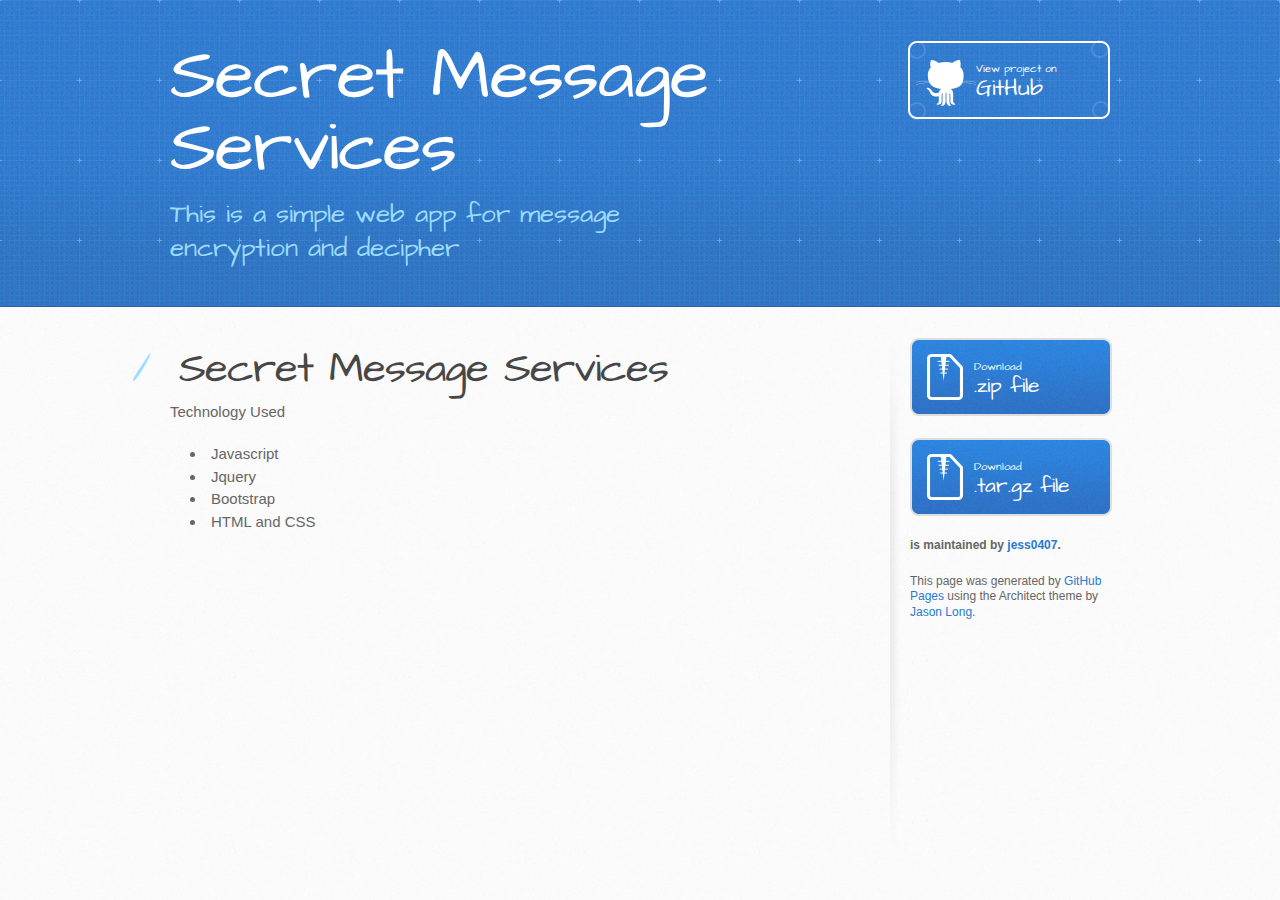
<file: index.html>
<!DOCTYPE html>
<html>
  <head>
    <meta charset='utf-8'>
    <meta http-equiv="X-UA-Compatible" content="chrome=1">
    <meta name="viewport" content="width=device-width, initial-scale=1, maximum-scale=1">
    <link href='https://fonts.googleapis.com/css?family=Architects+Daughter' rel='stylesheet' type='text/css'>
    <link rel="stylesheet" type="text/css" href="stylesheets/stylesheet.css" media="screen" />
    <link rel="stylesheet" type="text/css" href="stylesheets/pygment_trac.css" media="screen" />
    <link rel="stylesheet" type="text/css" href="stylesheets/print.css" media="print" />

    <!--[if lt IE 9]>
    <script src="//html5shiv.googlecode.com/svn/trunk/html5.js"></script>
    <![endif]-->

    <title>Secret Message Services by jess0407</title>
  </head>

  <body>
    <header>
      <div class="inner">
        <h1>Secret Message Services</h1>
        <h2>This is a simple web app for message encryption and decipher</h2>
        <a href="https://github.com/jess0407/sms" class="button"><small>View project on</small>GitHub</a>
      </div>
    </header>

    <div id="content-wrapper">
      <div class="inner clearfix">
        <section id="main-content">
          <h1>
<a name="secret-message-services" class="anchor" href="#secret-message-services"><span class="octicon octicon-link"></span></a>Secret Message Services</h1>

<p>Technology Used</p>

<ul>
<li>Javascript</li>
<li>Jquery</li>
<li>Bootstrap</li>
<li>HTML and CSS</li>
</ul>
        </section>

        <aside id="sidebar">
          <a href="https://github.com/jess0407/sms/zipball/master" class="button">
            <small>Download</small>
            .zip file
          </a>
          <a href="https://github.com/jess0407/sms/tarball/master" class="button">
            <small>Download</small>
            .tar.gz file
          </a>

          <p class="repo-owner"><a href="https://github.com/jess0407/sms"></a> is maintained by <a href="https://github.com/jess0407">jess0407</a>.</p>

          <p>This page was generated by <a href="https://pages.github.com">GitHub Pages</a> using the Architect theme by <a href="https://twitter.com/jasonlong">Jason Long</a>.</p>
        </aside>
      </div>
    </div>

  
  </body>
</html>
</file>
<file: stylesheets/pygment_trac.css>
.highlight  { background: #ffffff; }
.highlight .c { color: #999988; font-style: italic } /* Comment */
.highlight .err { color: #a61717; background-color: #e3d2d2 } /* Error */
.highlight .k { font-weight: bold } /* Keyword */
.highlight .o { font-weight: bold } /* Operator */
.highlight .cm { color: #999988; font-style: italic } /* Comment.Multiline */
.highlight .cp { color: #999999; font-weight: bold } /* Comment.Preproc */
.highlight .c1 { color: #999988; font-style: italic } /* Comment.Single */
.highlight .cs { color: #999999; font-weight: bold; font-style: italic } /* Comment.Special */
.highlight .gd { color: #000000; background-color: #ffdddd } /* Generic.Deleted */
.highlight .gd .x { color: #000000; background-color: #ffaaaa } /* Generic.Deleted.Specific */
.highlight .ge { font-style: italic } /* Generic.Emph */
.highlight .gr { color: #aa0000 } /* Generic.Error */
.highlight .gh { color: #999999 } /* Generic.Heading */
.highlight .gi { color: #000000; background-color: #ddffdd } /* Generic.Inserted */
.highlight .gi .x { color: #000000; background-color: #aaffaa } /* Generic.Inserted.Specific */
.highlight .go { color: #888888 } /* Generic.Output */
.highlight .gp { color: #555555 } /* Generic.Prompt */
.highlight .gs { font-weight: bold } /* Generic.Strong */
.highlight .gu { color: #800080; font-weight: bold; } /* Generic.Subheading */
.highlight .gt { color: #aa0000 } /* Generic.Traceback */
.highlight .kc { font-weight: bold } /* Keyword.Constant */
.highlight .kd { font-weight: bold } /* Keyword.Declaration */
.highlight .kn { font-weight: bold } /* Keyword.Namespace */
.highlight .kp { font-weight: bold } /* Keyword.Pseudo */
.highlight .kr { font-weight: bold } /* Keyword.Reserved */
.highlight .kt { color: #445588; font-weight: bold } /* Keyword.Type */
.highlight .m { color: #009999 } /* Literal.Number */
.highlight .s { color: #d14 } /* Literal.String */
.highlight .na { color: #008080 } /* Name.Attribute */
.highlight .nb { color: #0086B3 } /* Name.Builtin */
.highlight .nc { color: #445588; font-weight: bold } /* Name.Class */
.highlight .no { color: #008080 } /* Name.Constant */
.highlight .ni { color: #800080 } /* Name.Entity */
.highlight .ne { color: #990000; font-weight: bold } /* Name.Exception */
.highlight .nf { color: #990000; font-weight: bold } /* Name.Function */
.highlight .nn { color: #555555 } /* Name.Namespace */
.highlight .nt { color: #000080 } /* Name.Tag */
.highlight .nv { color: #008080 } /* Name.Variable */
.highlight .ow { font-weight: bold } /* Operator.Word */
.highlight .w { color: #bbbbbb } /* Text.Whitespace */
.highlight .mf { color: #009999 } /* Literal.Number.Float */
.highlight .mh { color: #009999 } /* Literal.Number.Hex */
.highlight .mi { color: #009999 } /* Literal.Number.Integer */
.highlight .mo { color: #009999 } /* Literal.Number.Oct */
.highlight .sb { color: #d14 } /* Literal.String.Backtick */
.highlight .sc { color: #d14 } /* Literal.String.Char */
.highlight .sd { color: #d14 } /* Literal.String.Doc */
.highlight .s2 { color: #d14 } /* Literal.String.Double */
.highlight .se { color: #d14 } /* Literal.String.Escape */
.highlight .sh { color: #d14 } /* Literal.String.Heredoc */
.highlight .si { color: #d14 } /* Literal.String.Interpol */
.highlight .sx { color: #d14 } /* Literal.String.Other */
.highlight .sr { color: #009926 } /* Literal.String.Regex */
.highlight .s1 { color: #d14 } /* Literal.String.Single */
.highlight .ss { color: #990073 } /* Literal.String.Symbol */
.highlight .bp { color: #999999 } /* Name.Builtin.Pseudo */
.highlight .vc { color: #008080 } /* Name.Variable.Class */
.highlight .vg { color: #008080 } /* Name.Variable.Global */
.highlight .vi { color: #008080 } /* Name.Variable.Instance */
.highlight .il { color: #009999 } /* Literal.Number.Integer.Long */

.type-csharp .highlight .k { color: #0000FF }
.type-csharp .highlight .kt { color: #0000FF }
.type-csharp .highlight .nf { color: #000000; font-weight: normal }
.type-csharp .highlight .nc { color: #2B91AF }
.type-csharp .highlight .nn { color: #000000 }
.type-csharp .highlight .s { color: #A31515 }
.type-csharp .highlight .sc { color: #A31515 }
</file>
<file: stylesheets/print.css>
html, body, div, span, applet, object, iframe,
h1, h2, h3, h4, h5, h6, p, blockquote, pre,
a, abbr, acronym, address, big, cite, code,
del, dfn, em, img, ins, kbd, q, s, samp,
small, strike, strong, sub, sup, tt, var,
b, u, i, center,
dl, dt, dd, ol, ul, li,
fieldset, form, label, legend,
table, caption, tbody, tfoot, thead, tr, th, td,
article, aside, canvas, details, embed, 
figure, figcaption, footer, header, hgroup, 
menu, nav, output, ruby, section, summary,
time, mark, audio, video {
  margin: 0;
  padding: 0;
  border: 0;
  font-size: 100%;
  font: inherit;
  vertical-align: baseline;
}
/* HTML5 display-role reset for older browsers */
article, aside, details, figcaption, figure, 
footer, header, hgroup, menu, nav, section {
  display: block;
}
body {
  line-height: 1;
}
ol, ul {
  list-style: none;
}
blockquote, q {
  quotes: none;
}
blockquote:before, blockquote:after,
q:before, q:after {
  content: '';
  content: none;
}
table {
  border-collapse: collapse;
  border-spacing: 0;
}
body {
  font-size: 13px;
  line-height: 1.5; 
  font-family: 'Helvetica Neue', Helvetica, Arial, serif;
  color: #000;
}

a {
  color: #d5000d;
  font-weight: bold;
}

header {
  padding-top: 35px;
  padding-bottom: 10px;
}

header h1 {
  font-weight: bold;
  letter-spacing: -1px;
  font-size: 48px;
  color: #303030;
  line-height: 1.2;
}

header h2 {
  letter-spacing: -1px;
  font-size: 24px;
  color: #aaa;
  font-weight: normal;
  line-height: 1.3;
}
#downloads {
  display: none;
}
#main_content {
  padding-top: 20px;
}

code, pre {
  font-family: Monaco, "Bitstream Vera Sans Mono", "Lucida Console", Terminal;
  color: #222;
  margin-bottom: 30px;
  font-size: 12px;
}

code {
  padding: 0 3px;
}

pre {
  border: solid 1px #ddd;
  padding: 20px;
  overflow: auto;
}
pre code {
  padding: 0;
}

ul, ol, dl {
  margin-bottom: 20px;
}


/* COMMON STYLES */

table {
  width: 100%;
  border: 1px solid #ebebeb;
}

th {
  font-weight: 500;
}

td {
  border: 1px solid #ebebeb;
  text-align: center; 
  font-weight: 300;
}

form {
  background: #f2f2f2;
  padding: 20px;
  
}


/* GENERAL ELEMENT TYPE STYLES */

h1 {
  font-size: 2.8em;
} 

h2 {
  font-size: 22px;
  font-weight: bold;
  color: #303030;
  margin-bottom: 8px;
} 

h3 {
  color: #d5000d;
  font-size: 18px;
  font-weight: bold;
  margin-bottom: 8px;
} 
 
h4 {
  font-size: 16px;
  color: #303030;
  font-weight: bold;
} 

h5 {
  font-size: 1em;
  color: #303030;
} 

h6 {
  font-size: .8em;
  color: #303030;
} 

p {
  font-weight: 300;
  margin-bottom: 20px;
}
 
a {
  text-decoration: none;
}

p a {
  font-weight: 400;
}

blockquote {
  font-size: 1.6em;
  border-left: 10px solid #e9e9e9;
  margin-bottom: 20px;
  padding: 0 0 0 30px;
}

ul li {
  list-style: disc inside;
  padding-left: 20px;
}

ol li {
  list-style: decimal inside;
  padding-left: 3px;
}

dl dd {
  font-style: italic;
  font-weight: 100;
}

footer {
  margin-top: 40px;
  padding-top: 20px;
  padding-bottom: 30px;
  font-size: 13px;
  color: #aaa;
}

footer a {
  color: #666;
}

/* MISC */
.clearfix:after {
  clear: both;
  content: '.';
  display: block;
  visibility: hidden;
  height: 0;
}

.clearfix {display: inline-block;}
* html .clearfix {height: 1%;}
.clearfix {display: block;}
</file>
<file: stylesheets/stylesheet.css>
/* http://meyerweb.com/eric/tools/css/reset/ 
   v2.0 | 20110126
   License: none (public domain)
*/
html, body, div, span, applet, object, iframe,
h1, h2, h3, h4, h5, h6, p, blockquote, pre,
a, abbr, acronym, address, big, cite, code,
del, dfn, em, img, ins, kbd, q, s, samp,
small, strike, strong, sub, sup, tt, var,
b, u, i, center,
dl, dt, dd, ol, ul, li,
fieldset, form, label, legend,
table, caption, tbody, tfoot, thead, tr, th, td,
article, aside, canvas, details, embed, 
figure, figcaption, footer, header, hgroup, 
menu, nav, output, ruby, section, summary,
time, mark, audio, video {
	margin: 0;
	padding: 0;
	border: 0;
	font-size: 100%;
	font: inherit;
	vertical-align: baseline;
}
/* HTML5 display-role reset for older browsers */
article, aside, details, figcaption, figure, 
footer, header, hgroup, menu, nav, section {
	display: block;
}
body {
	line-height: 1;
}
ol, ul {
	list-style: none;
}
blockquote, q {
	quotes: none;
}
blockquote:before, blockquote:after,
q:before, q:after {
	content: '';
	content: none;
}
table {
	border-collapse: collapse;
	border-spacing: 0;
}

/* LAYOUT STYLES */
body {
  font-size: 15px;
  line-height: 1.5; 
  background: #fafafa url(../images/body-bg.jpg) 0 0 repeat;
  font-family: 'Helvetica Neue', Helvetica, Arial, serif;
  font-weight: 400;
  color: #666;
}

a {
  color: #2879d0;
}
a:hover {
  color: #2268b2;
}

header {
  padding-top: 40px;
  padding-bottom: 40px;
  font-family: 'Architects Daughter', 'Helvetica Neue', Helvetica, Arial, serif; 
  background: #2e7bcf url(../images/header-bg.jpg) 0 0 repeat-x;
  border-bottom: solid 1px #275da1;
}

header h1 {
  letter-spacing: -1px;
  font-size: 72px;
  color: #fff;
  line-height: 1;
  margin-bottom: 0.2em;
  width: 540px;
}

header h2 {
  font-size: 26px;
  color: #9ddcff;
  font-weight: normal;
  line-height: 1.3;
  width: 540px;
  letter-spacing: 0;
}

.inner {
  position: relative;
  width: 940px;
  margin: 0 auto;
}

#content-wrapper {
  border-top: solid 1px #fff;
  padding-top: 30px;
}

#main-content {
  width: 690px;
  float: left;
}

#main-content img {
  max-width: 100%;
}

aside#sidebar {
  width: 200px;
  padding-left: 20px;
  min-height: 504px;
  float: right;
  background: transparent url(../images/sidebar-bg.jpg) 0 0 no-repeat;
  font-size: 12px;
  line-height: 1.3;
}

aside#sidebar p.repo-owner,
aside#sidebar p.repo-owner a {
  font-weight: bold;
}

#downloads {
  margin-bottom: 40px;
}

a.button {
  width: 134px;
  height: 58px;
  line-height: 1.2;
  font-size: 23px;
  color: #fff;
  padding-left: 68px;
  padding-top: 22px;
  font-family: 'Architects Daughter', 'Helvetica Neue', Helvetica, Arial, serif; 
}
a.button small {
  display: block;
  font-size: 11px;
}
header a.button {
  position: absolute;
  right: 0;
  top: 0;
  background: transparent url(../images/github-button.png) 0 0 no-repeat;
}
aside a.button {
  width: 138px;
  padding-left: 64px;
  display: block;
  background: transparent url(../images/download-button.png) 0 0 no-repeat;
  margin-bottom: 20px;
  font-size: 21px;
}

code, pre {
  font-family: Monaco, "Bitstream Vera Sans Mono", "Lucida Console", Terminal, monospace;
  color: #222;
  margin-bottom: 30px;
  font-size: 13px;
}

code {
  background-color: #f2f8fc;
  border: solid 1px #dbe7f3;
  padding: 0 3px;
}

pre {
  padding: 20px;
  background: #fff;
  text-shadow: none;
  overflow: auto;
  border: solid 1px #f2f2f2;
}
pre code {
  color: #2879d0;
  background-color: #fff;
  border: none;
  padding: 0;
}

ul, ol, dl {
  margin-bottom: 20px;
}


/* COMMON STYLES */

hr {
  height: 1px;
  line-height: 1px;
  margin-top: 1em;
  padding-bottom: 1em;
  border: none;
  background: transparent url('../images/hr.png') 0 0 no-repeat;
}

table {
  width: 100%;
  border: 1px solid #ebebeb;
}

th {
  font-weight: 500;
}

td {
  border: 1px solid #ebebeb;
  text-align: center; 
  font-weight: 300;
}

form {
  background: #f2f2f2;
  padding: 20px;
  
}


/* GENERAL ELEMENT TYPE STYLES */

#main-content h1 {
  font-family: 'Architects Daughter', 'Helvetica Neue', Helvetica, Arial, serif; 
  font-size: 2.8em;
  letter-spacing: -1px;
  color: #474747;
} 

#main-content h1:before {
  content: "/";
  color: #9ddcff;
  padding-right: 0.3em;
  margin-left: -0.9em;
}

#main-content h2 {
  font-family: 'Architects Daughter', 'Helvetica Neue', Helvetica, Arial, serif; 
  font-size: 22px;
  font-weight: bold;
  margin-bottom: 8px;
  color: #474747;
} 
#main-content h2:before {
  content: "//";
  color: #9ddcff;
  padding-right: 0.3em;
  margin-left: -1.5em;
}

#main-content h3 {
  font-family: 'Architects Daughter', 'Helvetica Neue', Helvetica, Arial, serif; 
  font-size: 18px;
  font-weight: bold;
  margin-top: 24px;
  margin-bottom: 8px;
  color: #474747;
} 
 
#main-content h3:before {
  content: "///";
  color: #9ddcff;
  padding-right: 0.3em;
  margin-left: -2em;
}

#main-content h4 {
  font-family: 'Architects Daughter', 'Helvetica Neue', Helvetica, Arial, serif; 
  font-size: 15px;
  font-weight: bold;
  color: #474747;
} 

h4:before {
  content: "////";
  color: #9ddcff;
  padding-right: 0.3em;
  margin-left: -2.8em;
}

#main-content h5 {
  font-family: 'Architects Daughter', 'Helvetica Neue', Helvetica, Arial, serif; 
  font-size: 14px;
  color: #474747;
} 
h5:before {
  content: "/////";
  color: #9ddcff;
  padding-right: 0.3em;
  margin-left: -3.2em;
}

#main-content h6 {
  font-family: 'Architects Daughter', 'Helvetica Neue', Helvetica, Arial, serif; 
  font-size: .8em;
  color: #474747;
} 
h6:before {
  content: "//////";
  color: #9ddcff;
  padding-right: 0.3em;
  margin-left: -3.7em;
}

p {
  margin-bottom: 20px;
}
 
a {
  text-decoration: none;
}

p a {
  font-weight: 400;
}

blockquote {
  font-size: 1.6em;
  border-left: 10px solid #e9e9e9;
  margin-bottom: 20px;
  padding: 0 0 0 30px;
}

ul {
  list-style: disc inside;
  padding-left: 20px;
}

ol {
  list-style: decimal inside;
  padding-left: 3px;
}

dl dd {
  font-style: italic;
  font-weight: 100;
}

footer {
  background: transparent url('../images/hr.png') 0 0 no-repeat;
  margin-top: 40px;
  padding-top: 20px;
  padding-bottom: 30px;
  font-size: 13px;
  color: #aaa;
}

footer a {
  color: #666;
}
footer a:hover {
  color: #444;
}

/* MISC */
.clearfix:after {
  clear: both;
  content: '.';
  display: block;
  visibility: hidden;
  height: 0;
}

.clearfix {display: inline-block;}
* html .clearfix {height: 1%;}
.clearfix {display: block;}

/* #Media Queries
================================================== */

/* Smaller than standard 960 (devices and browsers) */
@media only screen and (max-width: 959px) {}

/* Tablet Portrait size to standard 960 (devices and browsers) */
@media only screen and (min-width: 768px) and (max-width: 959px) {
  .inner {
    width: 740px;
  }
  header h1, header h2 {
    width: 340px;
  }
  header h1 {
    font-size: 60px;
  }
  header h2 {
    font-size: 30px;
  }
  #main-content {
    width: 490px;
  }
  #main-content h1:before,
  #main-content h2:before,
  #main-content h3:before,
  #main-content h4:before,
  #main-content h5:before,
  #main-content h6:before {
    content: none;
    padding-right: 0;
    margin-left: 0;
  }
}

/* All Mobile Sizes (devices and browser) */
@media only screen and (max-width: 767px) {
  .inner {
    width: 93%;
  }
  header {
    padding: 20px 0;
  }
  header .inner {
    position: relative;
  }
  header h1, header h2 {
    width: 100%;
  }
  header h1 {
    font-size: 48px;
  }
  header h2 {
    font-size: 24px;
  }
  header a.button {
    background-image: none;
    width: auto;
    height: auto;
    display: inline-block;
    margin-top: 15px;
    padding: 5px 10px;
    position: relative;
    text-align: center;
    font-size: 13px;
    line-height: 1;
    background-color: #9ddcff;
    color: #2879d0;
    -moz-border-radius: 5px;
    -webkit-border-radius: 5px;                     
    border-radius: 5px;    
  }
  header a.button small {
    font-size: 13px;
    display: inline;
  }
  #main-content,
  aside#sidebar {
    float: none;
    width: 100% ! important;
  }
  aside#sidebar {
    background-image: none;
    margin-top: 20px;
    border-top: solid 1px #ddd;
    padding: 20px 0;
    min-height: 0;
  }
  aside#sidebar a.button {
    display: none;
  }
  #main-content h1:before,
  #main-content h2:before,
  #main-content h3:before,
  #main-content h4:before,
  #main-content h5:before,
  #main-content h6:before {
    content: none;
    padding-right: 0;
    margin-left: 0;
  }
}

/* Mobile Landscape Size to Tablet Portrait (devices and browsers) */
@media only screen and (min-width: 480px) and (max-width: 767px) {}

/* Mobile Portrait Size to Mobile Landscape Size (devices and browsers) */
@media only screen and (max-width: 479px) {}
</file>
